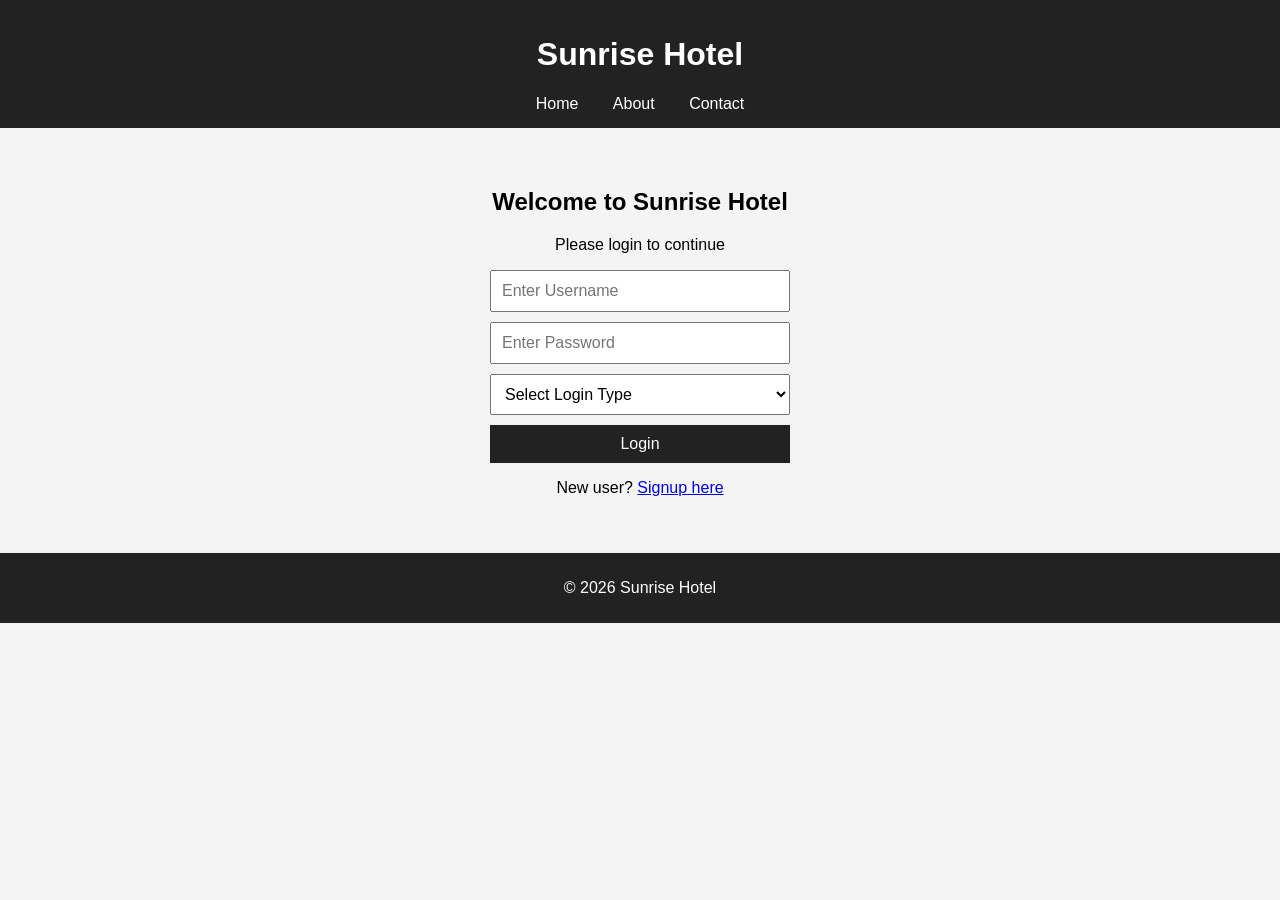
<file: index.html>
<!DOCTYPE html>
<html lang="en">
<head>
<title>Sunrise Hotel Dashboard</title>
<link rel="stylesheet" href="style.css">
</head>

<body>

<header>
<h1>Sunrise Hotel</h1>
<nav>
<a href="#">Home</a>
<a href="#">About</a>
<a href="#">Contact</a>
</nav>
</header>

<section class="section">

<h2>Welcome to Sunrise Hotel</h2>
<p>Please login to continue</p>

<form id="loginForm">

<input type="text" id="username" placeholder="Enter Username" required>

<input type="password" id="password" placeholder="Enter Password" required>

<select id="role" required>
<option value="">Select Login Type</option>
<option value="user">User</option>
<option value="admin">Admin</option>
</select>

<button type="submit">Login</button>

</form>

<p>New user? <a href="signup.html">Signup here</a></p>

<p id="message"></p>

</section>

<footer>
<p>© 2026 Sunrise Hotel</p>
</footer>

<script src="login.js"></script>

</body>
</html>
</file>
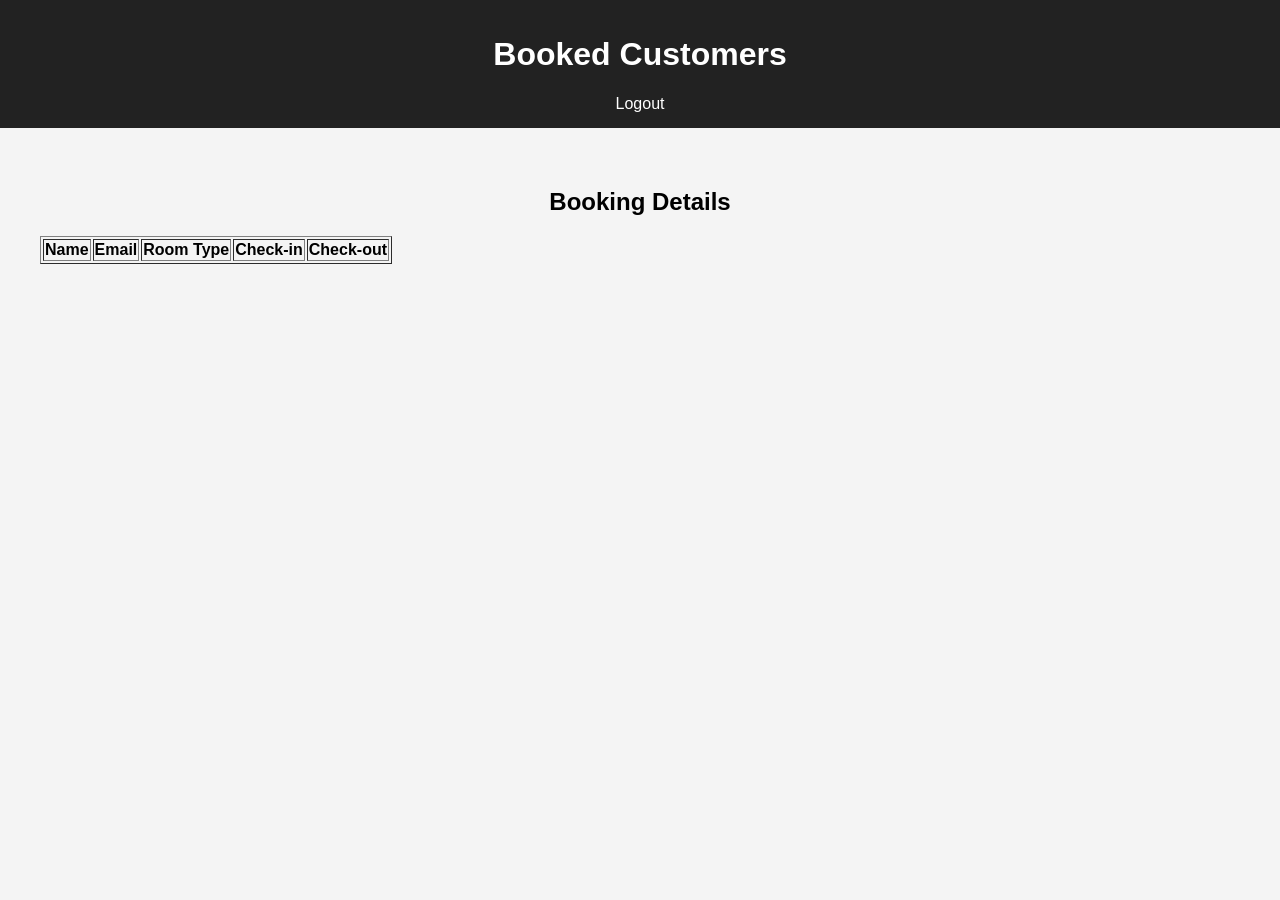
<file: admin.html>
<!DOCTYPE html>
<html>
<head>
<title>Booking Details</title>
<link rel="stylesheet" href="style.css">
</head>

<body>

<header>
<h1>Booked Customers</h1>
<nav>
<a href="index.html">Logout</a>
</nav>
</header>

<section class="section">

<h2>Booking Details</h2>

<table border="1" id="bookingTable">

<thead>
<tr>
<th>Name</th>
<th>Email</th>
<th>Room Type</th>
<th>Check-in</th>
<th>Check-out</th>
</tr>
</thead>

<tbody>
</tbody>

</table>

</section>

<script>

let bookings = JSON.parse(localStorage.getItem("bookings")) || [];

let tableBody = document.querySelector("#bookingTable tbody");

bookings.forEach(function(booking){

let row=document.createElement("tr");

row.innerHTML = `
<td>${booking.name}</td>
<td>${booking.email}</td>
<td>${booking.roomType}</td>
<td>${booking.checkin}</td>
<td>${booking.checkout}</td>
`;

tableBody.appendChild(row);

});

</script>

</body>
</html>
</file>
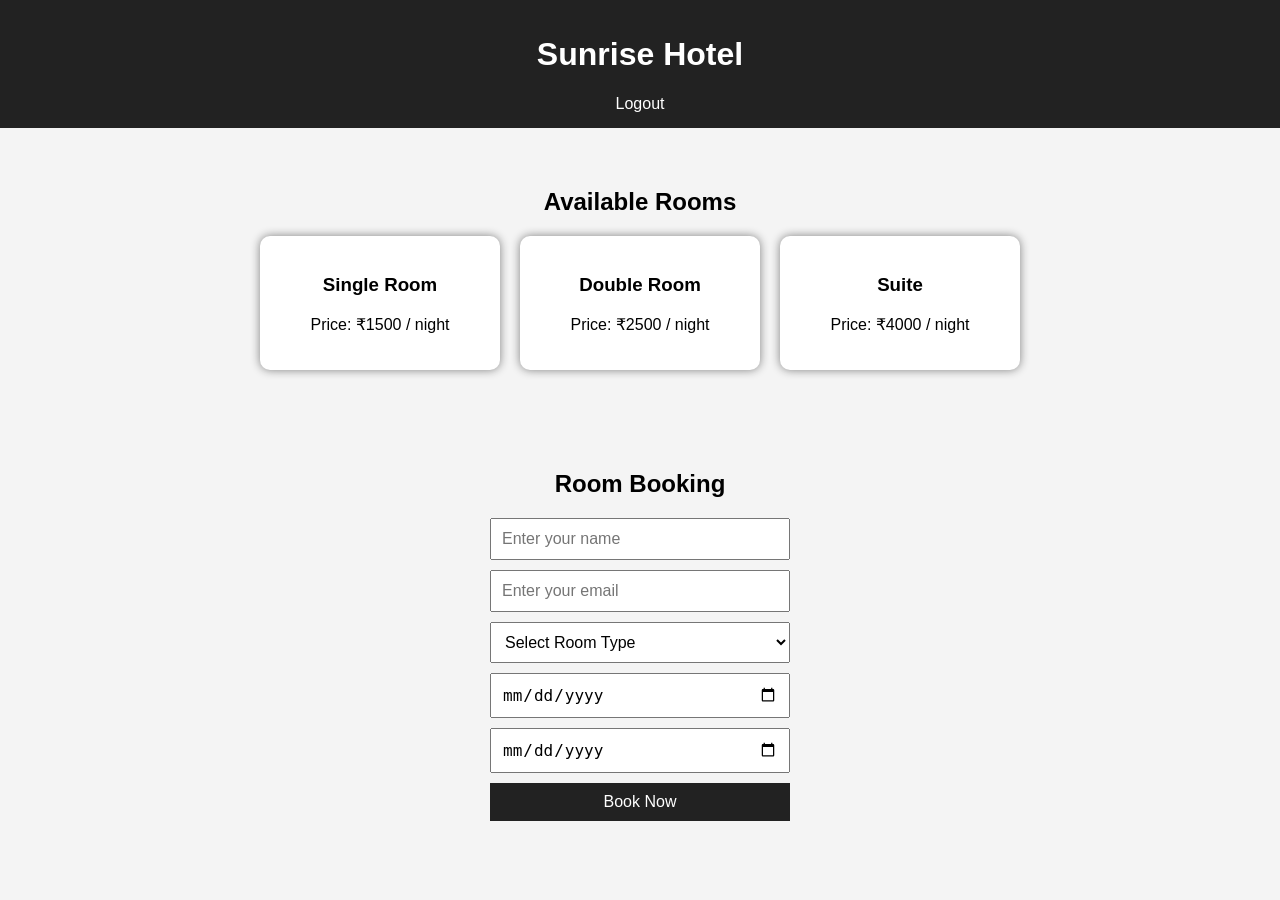
<file: booking.html>
<!DOCTYPE html>
<html>
<head>
<title>Room Booking</title>
<link rel="stylesheet" href="style.css">
</head>

<body>

<header>
<h1>Sunrise Hotel</h1>
<nav>
<a href="index.html">Logout</a>
</nav>
</header>

<section class="section">

<h2>Available Rooms</h2>

<div class="room-container">

<div class="room-card">
<h3>Single Room</h3>
<p>Price: ₹1500 / night</p>
</div>

<div class="room-card">
<h3>Double Room</h3>
<p>Price: ₹2500 / night</p>
</div>

<div class="room-card">
<h3>Suite</h3>
<p>Price: ₹4000 / night</p>
</div>

</div>

</section>


<section class="section">

<h2>Room Booking</h2>

<form id="bookingForm">

<input type="text" id="name" placeholder="Enter your name" required>

<input type="email" id="email" placeholder="Enter your email" required>

<select id="roomType" required>
<option value="">Select Room Type</option>
<option value="Single">Single Room</option>
<option value="Double">Double Room</option>
<option value="Suite">Suite</option>
</select>

<input type="date" id="checkin" required>
<input type="date" id="checkout" required>

<button type="submit">Book Now</button>

</form>

<p id="message"></p>

</section>

<script src="script.js"></script>

</body>
</html>
</file>
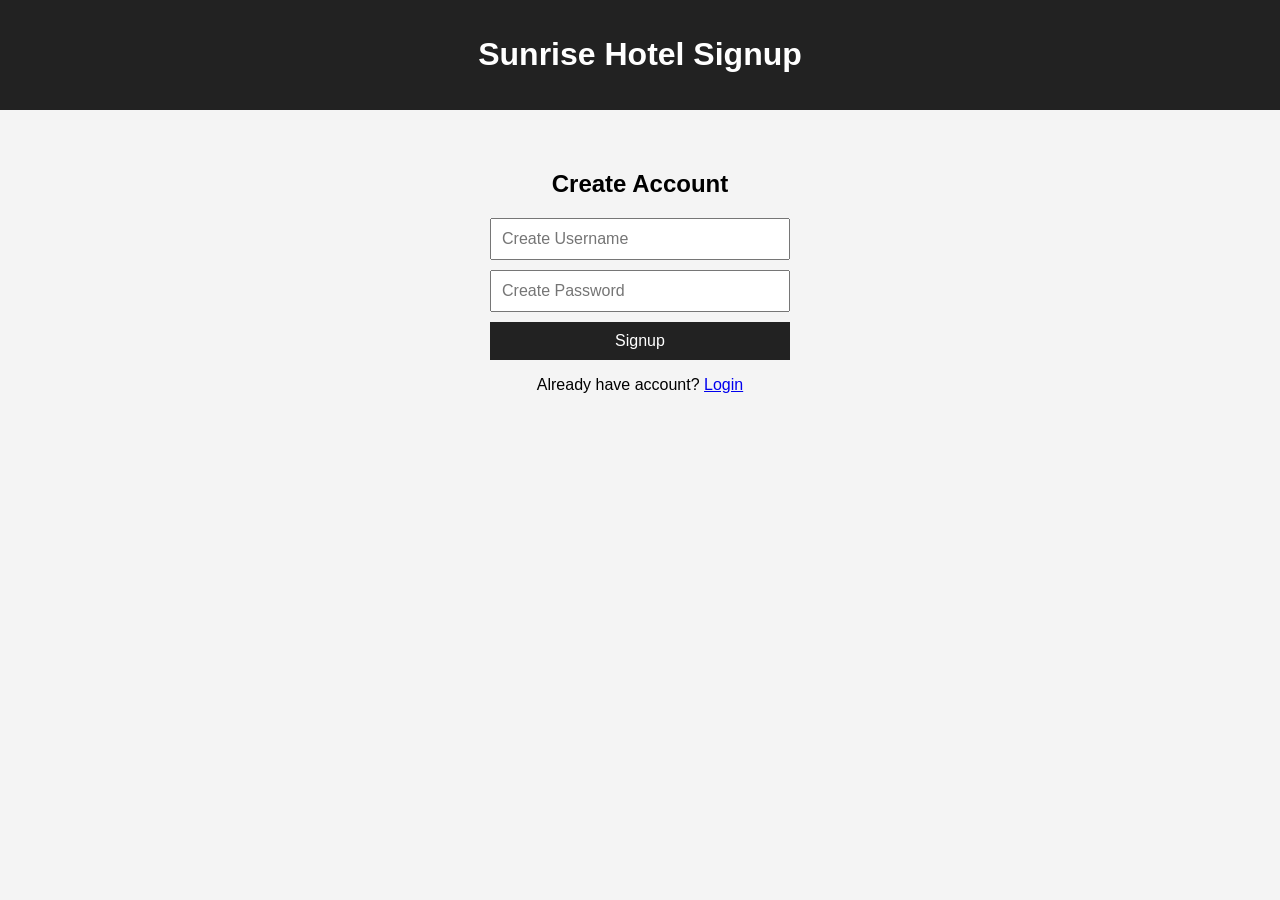
<file: signup.html>
<!DOCTYPE html>
<html>
<head>
<title>User Signup</title>
<link rel="stylesheet" href="style.css">
</head>

<body>

<header>
<h1>Sunrise Hotel Signup</h1>
</header>

<section class="section">

<h2>Create Account</h2>

<form id="signupForm">

<input type="text" id="username" placeholder="Create Username" required>

<input type="password" id="password" placeholder="Create Password" required>

<button type="submit">Signup</button>

</form>

<p id="message"></p>

<p>Already have account? <a href="index.html">Login</a></p>

</section>

<script src="signup.js"></script>

</body>
</html>
</file>
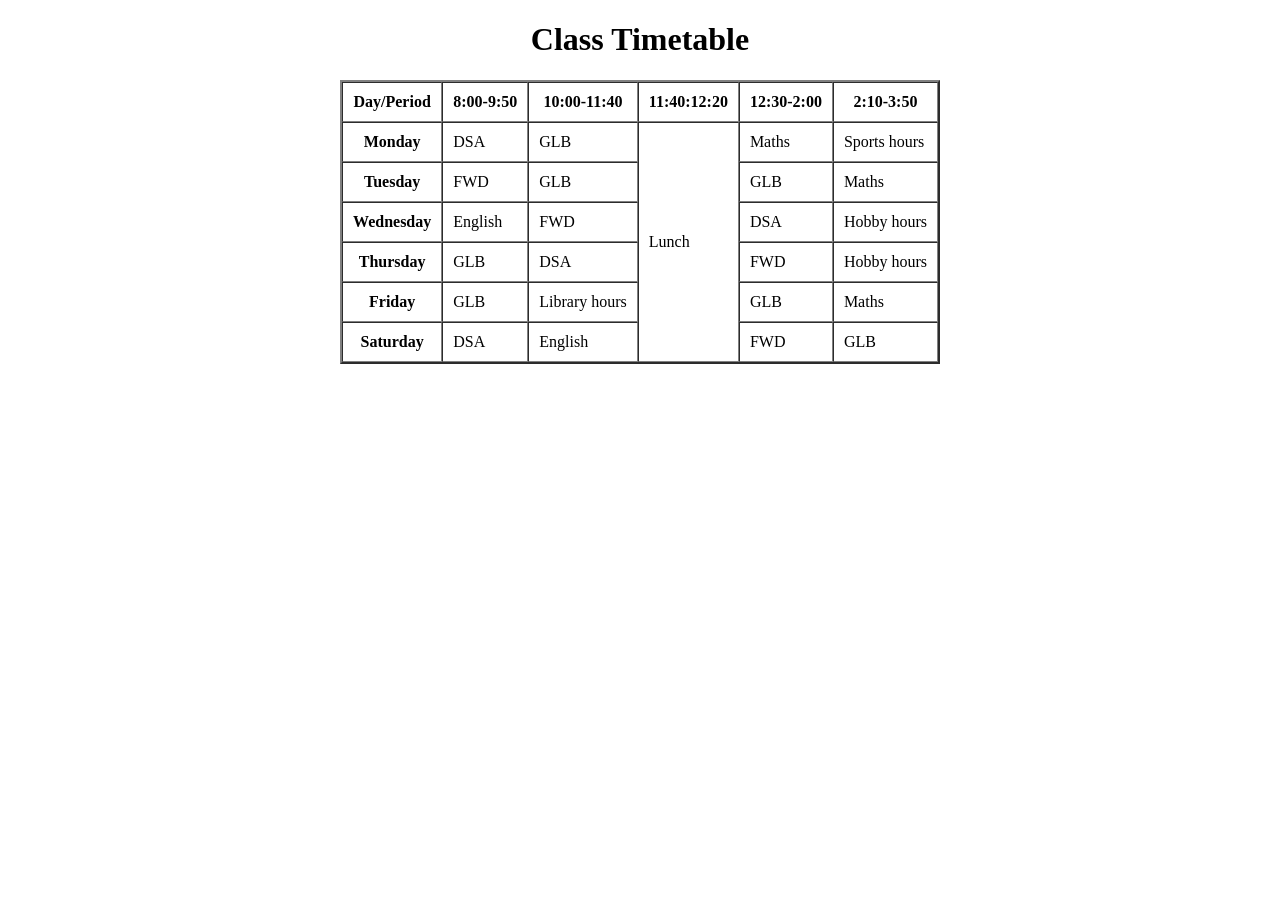
<file: Timetable1.html>
<!DOCTYPE html>
<html>
    <head>
        <title>Student timetabel</title>
    </head>
    <body>
        <h1 align="center">Class Timetable</h1>
        <table border="2"cellpadding="10" cellspacing="0" align="center">
            <tr>
                <th>Day/Period</th>
                <th>8:00-9:50</th>
                <th>10:00-11:40</th>
                <th>11:40:12:20</th>
                <th>12:30-2:00</th>
                <th>2:10-3:50</th>
            </tr>
            <tr>
                <th>Monday</th>
                <td>DSA</td>
                <td>GLB</td>
                <td rowspan="6" align="centre">Lunch</td>
                <td>Maths</td>
                <td>Sports hours</td>
            </tr>
            <tr>
                <th>Tuesday</th>
                <td>FWD</td>
                <td>GLB</td>
                <td>GLB</td>
                <td>Maths</td>
            </tr>
            <tr>
                <th>Wednesday</th>
                <td>English</td>
                <td>FWD</td>
                <td>DSA</td>
                <td>Hobby hours</td>
            </tr>
            <tr>
                <th>Thursday</th>
                <td>GLB</td>
                <td>DSA</td>
                <td>FWD</td>
                <td>Hobby hours</td>
            </tr>

             <tr>
                <th>Friday</th>
                <td>GLB</td>
                <td>Library hours</td>
                <td>GLB</td>
                <td>Maths</td>
            </tr>

             <tr>
                <th>Saturday</th>
                <td>DSA</td>
                <td>English</td>
                <td>FWD</td>
                <td>GLB</td>
            </tr>

        </table>
    </body>
</html>
</file>
<file: style.css>
body {
font-family: Arial;
margin:0;
background:#f4f4f4;
}

header{
background:#222;
color:white;
padding:15px;
text-align:center;
}

nav a{
color:white;
margin:0 15px;
text-decoration:none;
}

.section{
padding:40px;
text-align:center;
}

.room-container{
display:flex;
justify-content:center;
gap:20px;
}

.room-card{
background:white;
padding:20px;
width:200px;
border-radius:10px;
box-shadow:0 0 10px gray;
}

form{
display:flex;
flex-direction:column;
width:300px;
margin:auto;
gap:10px;
}

input,select,button{
padding:10px;
font-size:16px;
}

button{
background:#222;
color:white;
border:none;
cursor:pointer;
}

button:hover{
background:#444;
}

footer{
background:#222;
color:white;
text-align:center;
padding:10px;
}
</file>
